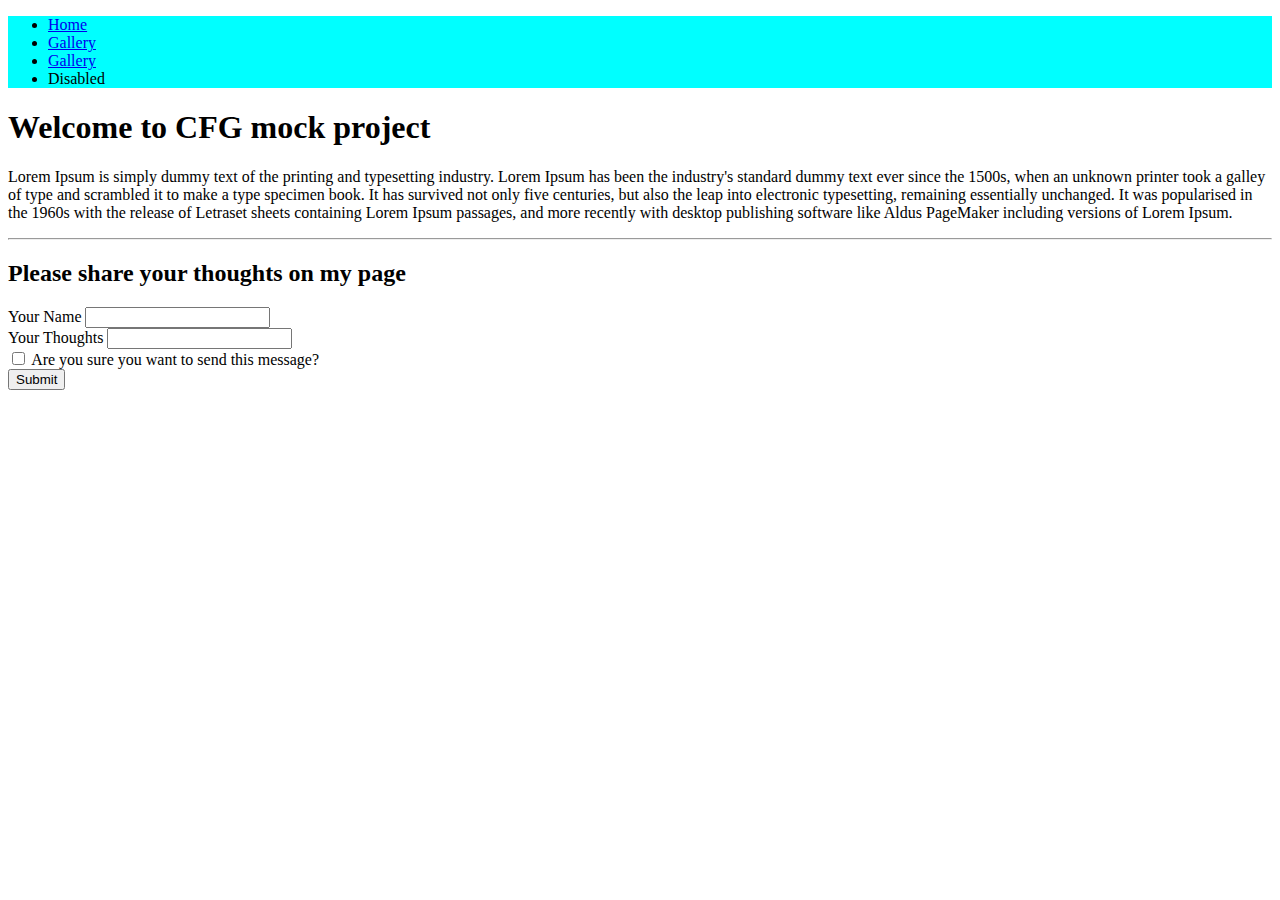
<file: cfg-example-project/index.html>
<!DOCTYPE html>
<html>

<head>
    <!-- Style Sheets -->
    <link href="https://cdn.jsdelivr.net/npm/bootstrap@5.1.3/dist/css/bootstrap.min.css" rel="stylesheet" integrity="sha384-1BmE4kWBq78iYhFldvKuhfTAU6auU8tT94WrHftjDbrCEXSU1oBoqyl2QvZ6jIW3" crossorigin="anonymous">
    <link href="./css/styles.css" rel="stylesheet">
    <title>CFG Example Project</title>
</head>

<body>
    <!-- Navigation -->
    <ul class="nav justify-content-center">
        <li class="nav-item">
            <a class="nav-link active" aria-current="page" href="./index.html">Home</a>
        </li>
        <li class="nav-item">
            <a class="nav-link" href="./gallery.html">Gallery</a>
        </li>
        <li class="nav-item">
            <a class="nav-link" href="#">Gallery</a>
        </li>
        <li class="nav-item">
            <a class="nav-link disabled">Disabled</a>
        </li>
    </ul>

    <main>
        <!-- Main content -->
        <div class="container">

            <!-- Content here -->
            <h1>Welcome to CFG mock project</h1>
            <p>Lorem Ipsum is simply dummy text of the printing and typesetting industry. Lorem Ipsum has been the industry's standard dummy text ever since the 1500s, when an unknown printer took a galley of type and scrambled it to make a type specimen
                book. It has survived not only five centuries, but also the leap into electronic typesetting, remaining essentially unchanged. It was popularised in the 1960s with the release of Letraset sheets containing Lorem Ipsum passages, and more
                recently with desktop publishing software like Aldus PageMaker including versions of Lorem Ipsum.</p>
            <hr>
            <h2>Please share your thoughts on my page</h2>
            <form>
                <div class="mb-3">
                    <label for="exampleInputName1" class="form-label">Your Name</label>
                    <input type="text" class="form-control" id="exampleInputName1" aria-describedby="emailHelp">
                </div>
                <div class="mb-3">
                    <label for="exampleInputMessage1" class="form-label">Your Thoughts</label>
                    <input type="text" class="form-control" id="exampleInputMessage1">
                </div>
                <div class="mb-3 form-check">
                    <input type="checkbox" class="form-check-input" id="exampleCheck1">
                    <label class="form-check-label" for="exampleCheck1">Are you sure you want to send this message?</label>
                </div>
                <div id="liveAlertPlaceholder"></div>
                <button type="button" class="btn btn-primary" id="liveAlertBtn">Submit</button>
            </form>
        </div>
    </main>

    <footer>
        <!-- Footer content -->
    </footer>

    <!-- Scripts -->
    <script src="https://cdn.jsdelivr.net/npm/bootstrap@5.1.3/dist/js/bootstrap.bundle.min.js" integrity="sha384-ka7Sk0Gln4gmtz2MlQnikT1wXgYsOg+OMhuP+IlRH9sENBO0LRn5q+8nbTov4+1p" crossorigin="anonymous"></script>
    <script src="./js/scripts.js"></script>
</body>

</html>
</file>
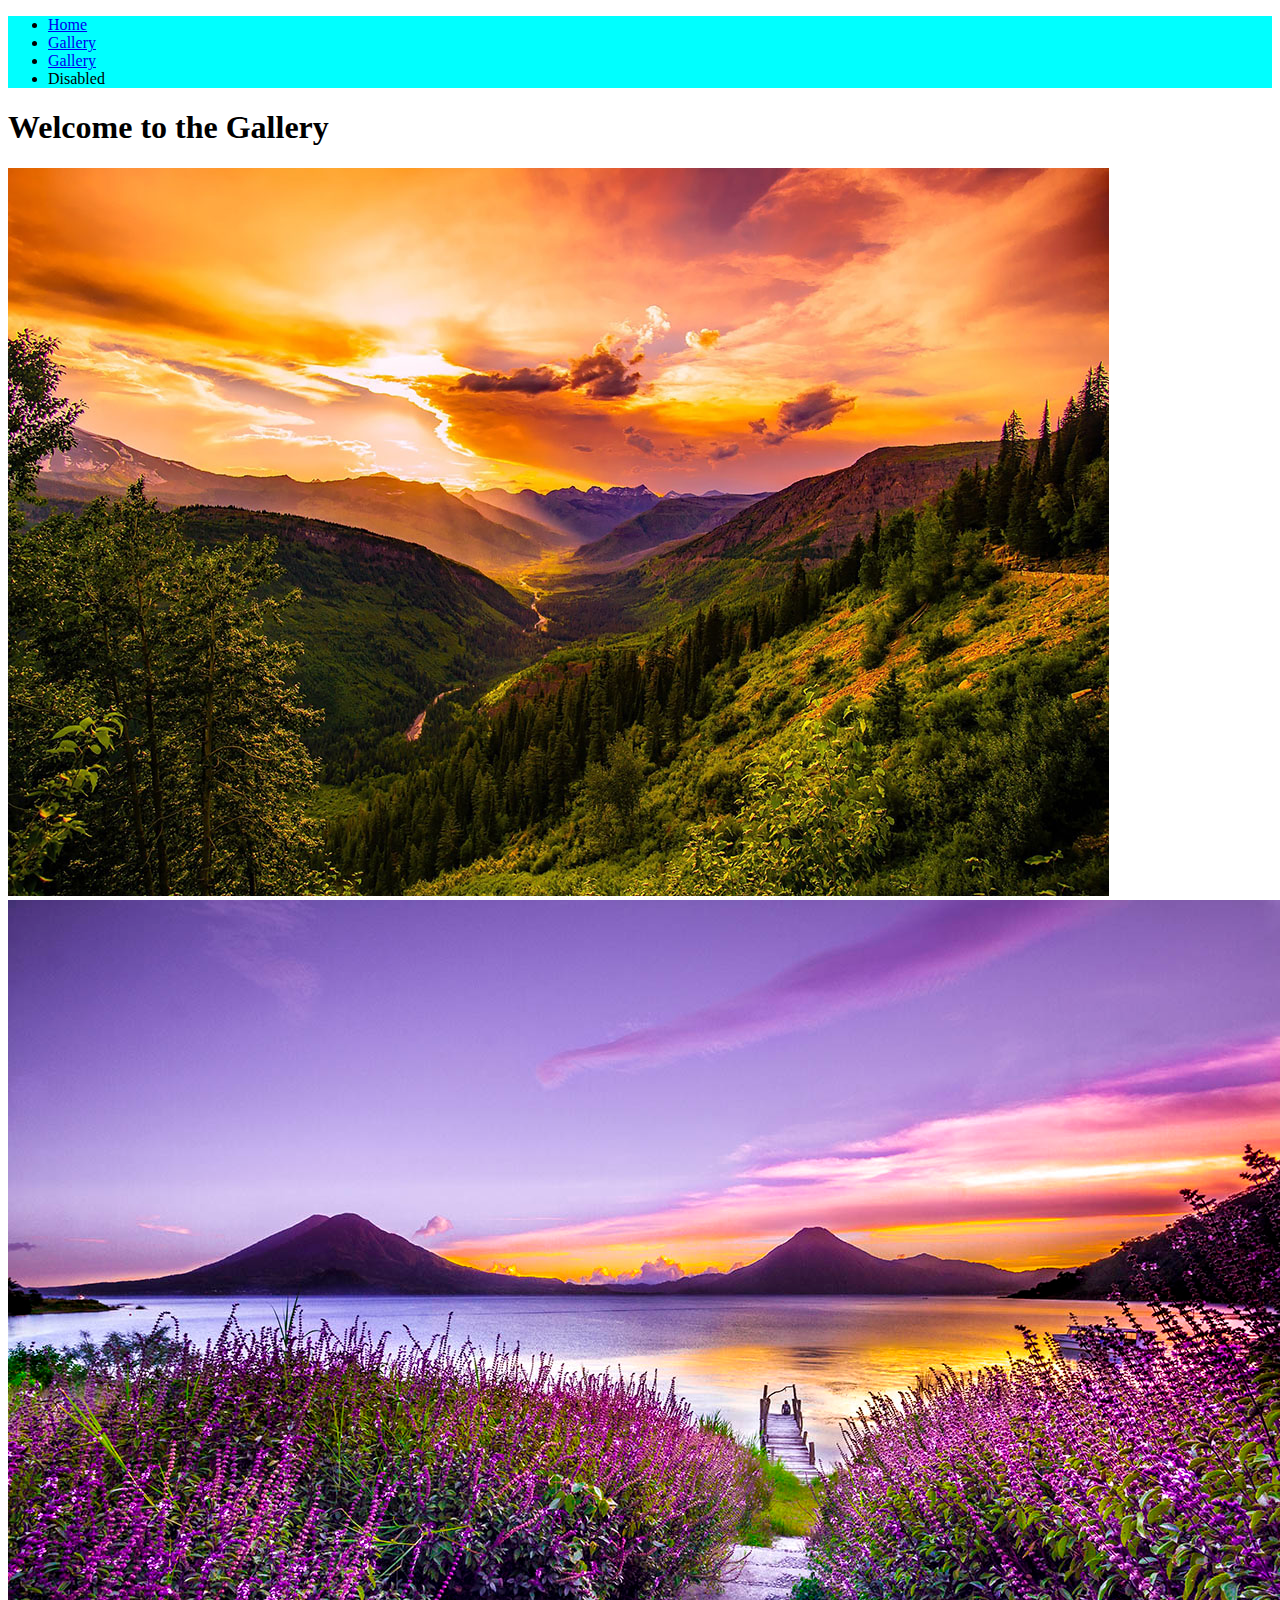
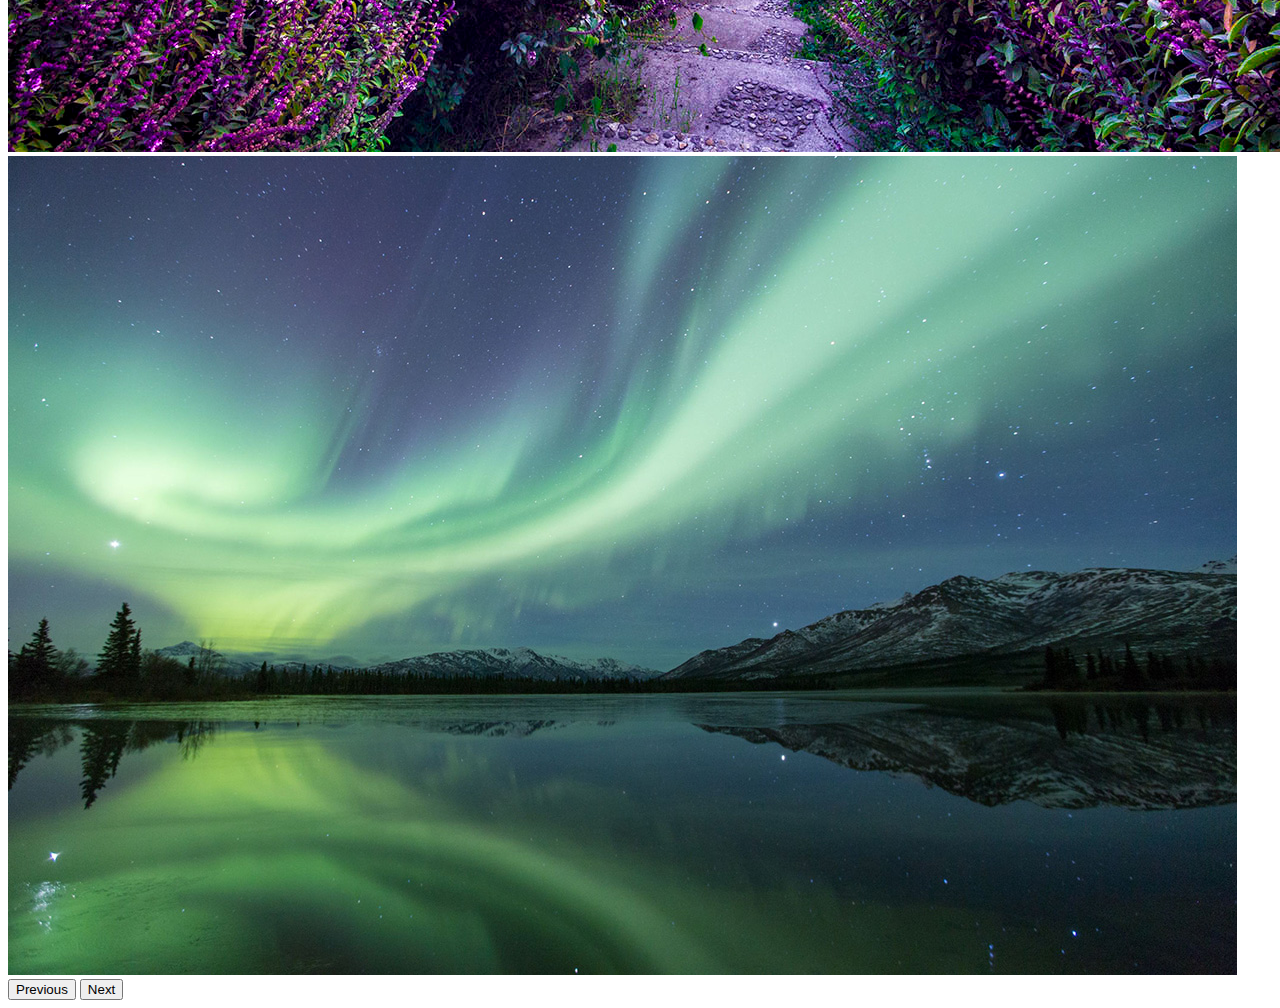
<file: cfg-example-project/gallery.html>
<!DOCTYPE html>
<html>

<head>
    <!-- Stylesheets -->
    <link href="https://cdn.jsdelivr.net/npm/bootstrap@5.1.3/dist/css/bootstrap.min.css" rel="stylesheet" integrity="sha384-1BmE4kWBq78iYhFldvKuhfTAU6auU8tT94WrHftjDbrCEXSU1oBoqyl2QvZ6jIW3" crossorigin="anonymous">
    <link href="./css/styles.css" rel="stylesheet">

</head>

<body>
    <!-- Navigation -->
    <ul class="nav justify-content-center">
        <li class="nav-item">
            <a class="nav-link active" aria-current="page" href="./index.html">Home</a>
        </li>
        <li class="nav-item">
            <a class="nav-link" href="./gallery.html">Gallery</a>
        </li>
        <li class="nav-item">
            <a class="nav-link" href="#">Gallery</a>
        </li>
        <li class="nav-item">
            <a class="nav-link disabled">Disabled</a>
        </li>
    </ul>

    <main>
        <h1>Welcome to the Gallery</h1>
        <!-- Carousel -->
        <div id="carouselExampleControls" class="carousel slide" data-bs-ride="carousel">
            <div class="carousel-inner">
                <div class="carousel-item active">
                    <img src="./images/clouds-cloudy-conifers.jpg" class="d-block w-100" alt="cloudy conifers">
                </div>
                <div class="carousel-item">
                    <img src="./images/lavendar-landscape.jpg" class="d-block w-100" alt="lavendar landscape">
                </div>
                <div class="carousel-item">
                    <img src="./images/nat-geo-epic.jpg" class="d-block w-100" alt="nat geo epic">
                </div>
            </div>
            <button class="carousel-control-prev" type="button" data-bs-target="#carouselExampleControls" data-bs-slide="prev">
            <span class="carousel-control-prev-icon" aria-hidden="true"></span>
            <span class="visually-hidden">Previous</span>
          </button>
            <button class="carousel-control-next" type="button" data-bs-target="#carouselExampleControls" data-bs-slide="next">
            <span class="carousel-control-next-icon" aria-hidden="true"></span>
            <span class="visually-hidden">Next</span>
          </button>
        </div>

    </main>

    <footer>
        <!-- Footer content -->
    </footer>

    <!-- Scripts -->
    <script src="https://cdn.jsdelivr.net/npm/bootstrap@5.1.3/dist/js/bootstrap.bundle.min.js" integrity="sha384-ka7Sk0Gln4gmtz2MlQnikT1wXgYsOg+OMhuP+IlRH9sENBO0LRn5q+8nbTov4+1p" crossorigin="anonymous"></script>
    <script src="./js/scripts.js"></script>
</body>

</html>
</file>
<file: cfg-example-project/css/styles.css>
.nav {
    background-color: aqua;
}

.container {
    font-family: Georgia, 'Times New Roman', Times, serif;
}
</file>
